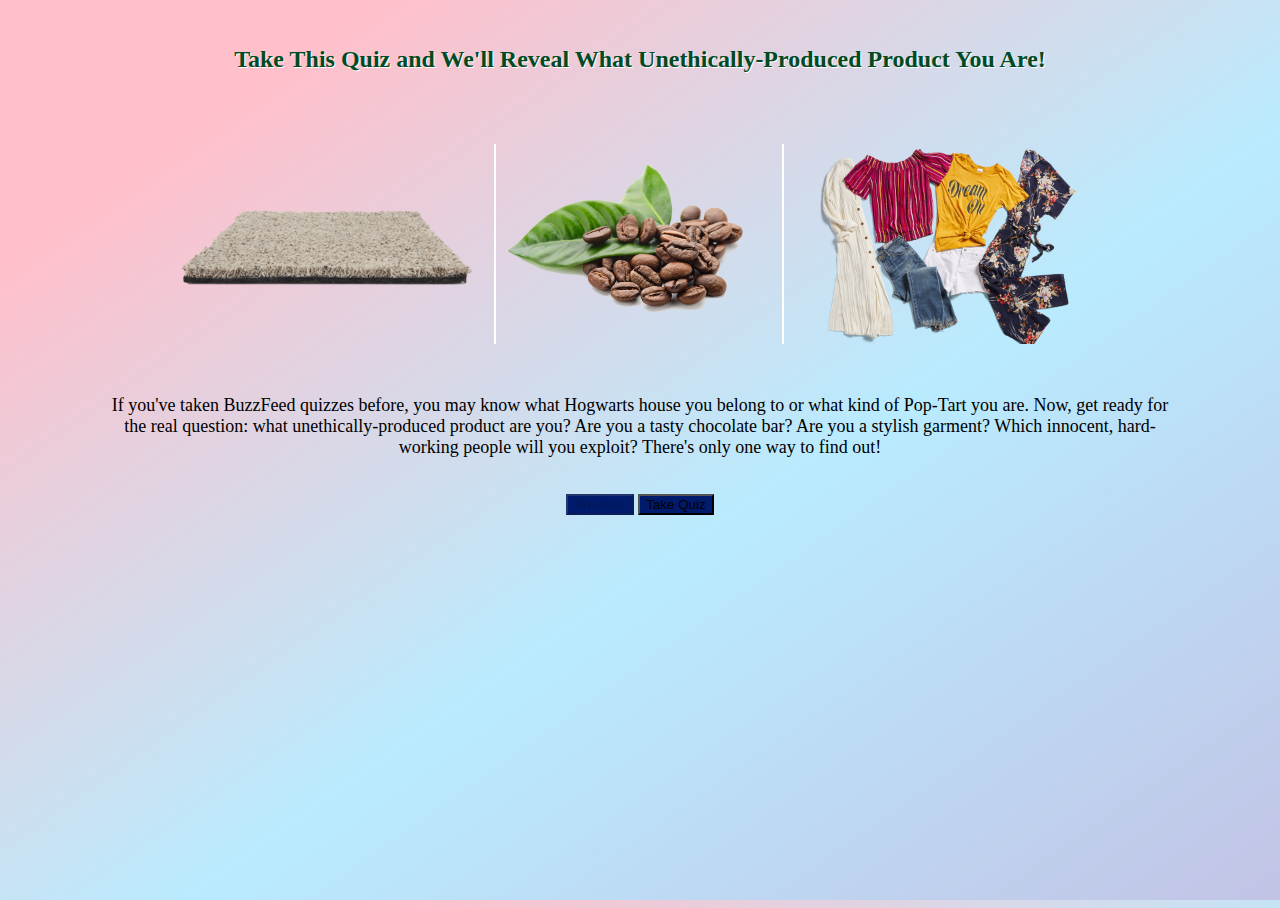
<file: docs/index.html>
<!DOCTYPE html>
<html>
    <head>
        <title>Brand Breakdown</title>
        <link href="https://cdn.jsdelivr.net/npm/bootstrap@5.0.0-beta3/dist/css/bootstrap.min.css" rel="stylesheet" integrity="sha384-eOJMYsd53ii+scO/bJGFsiCZc+5NDVN2yr8+0RDqr0Ql0h+rP48ckxlpbzKgwra6" crossorigin="anonymous">
        <link rel="stylesheet" href="styles.css">
    </head>
    <body>
        <br>
        <h2>Take This Quiz and We'll Reveal What Unethically-Produced Product You Are!</h2>
        <br>
        <div id="main">
        </div>
        <br>
        <button type="button" class="btn btn-secondary" id="backwardBtn" onClick="backClick()">Previous</button>
        <button type="button" class="btn btn-secondary" id="forwardBtn" onClick="forwardClick()"></button>
        <script src="https://cdn.jsdelivr.net/npm/bootstrap@5.0.0-beta3/dist/js/bootstrap.bundle.min.js" integrity="sha384-JEW9xMcG8R+pH31jmWH6WWP0WintQrMb4s7ZOdauHnUtxwoG2vI5DkLtS3qm9Ekf" crossorigin="anonymous"></script>
        <script src="states.js"></script>
        <script src="answers.js"></script>
        <script src="logic.js"></script>
    </body>
</html>
</file>
<file: docs/styles.css>
html {
    height: 100%;
}

body {
    text-align: center;
    height: 100%;
    background-image: linear-gradient(to bottom right, pink 15%, rgb(185,235,254), #c2c3e5);
    padding-left: 100px;
    padding-right: 100px;
}

table {
    margin-left: auto;
    margin-right: auto;
    border-collapse: separate;
    border-spacing: 50px 10px;
}

h2 {
    text-shadow: white 1px 1px;
    color: #014a24;
}

iframe {
    width: 560px;
    height: 315px;
    padding-bottom: 15px;
}

.introTxt {
    font-size: 18px;
}

.linkTitle {
    font-weight: bold;
}

.btn-secondary {
    background-color: #001b6b !important;
}

.ansImage {
    height: 28vh;
    padding-top: 10px;
    padding-bottom: 15px;
}

.note {
    font-style: italic;
    font-size: 14px;
}

.result {
    font-weight: bold;
    font-size: 19px;
}

.ques {
    font-size: 22px;
    color: #001b6b;
    text-shadow: white 1px 1px;
}

.ansText {
    font-weight: 400;
}

#carpetImg {
    width: 28%;
    height: 100%;
}

#beansImg {
    width: 25%;
    height: 100%;
}

#clothesImg {
    width: 30%;
    height: 100%;
}

.line {
    border-right: 2px solid white;
    height: 200px;
    width: 20px;
}

.container {
    display: flex;
    justify-content: center;
    align-items: center;
}

/* HIDE RADIO */
[type=radio] { 
    position: absolute;
    opacity: 0;
    width: 0;
    height: 0;
}
  
/* IMAGE STYLES */
[type=radio] + img {
    cursor: pointer;
}

/* CHECKED STYLES */
[type=radio]:checked + img {
    outline: 2px solid #000;
}
</file>
